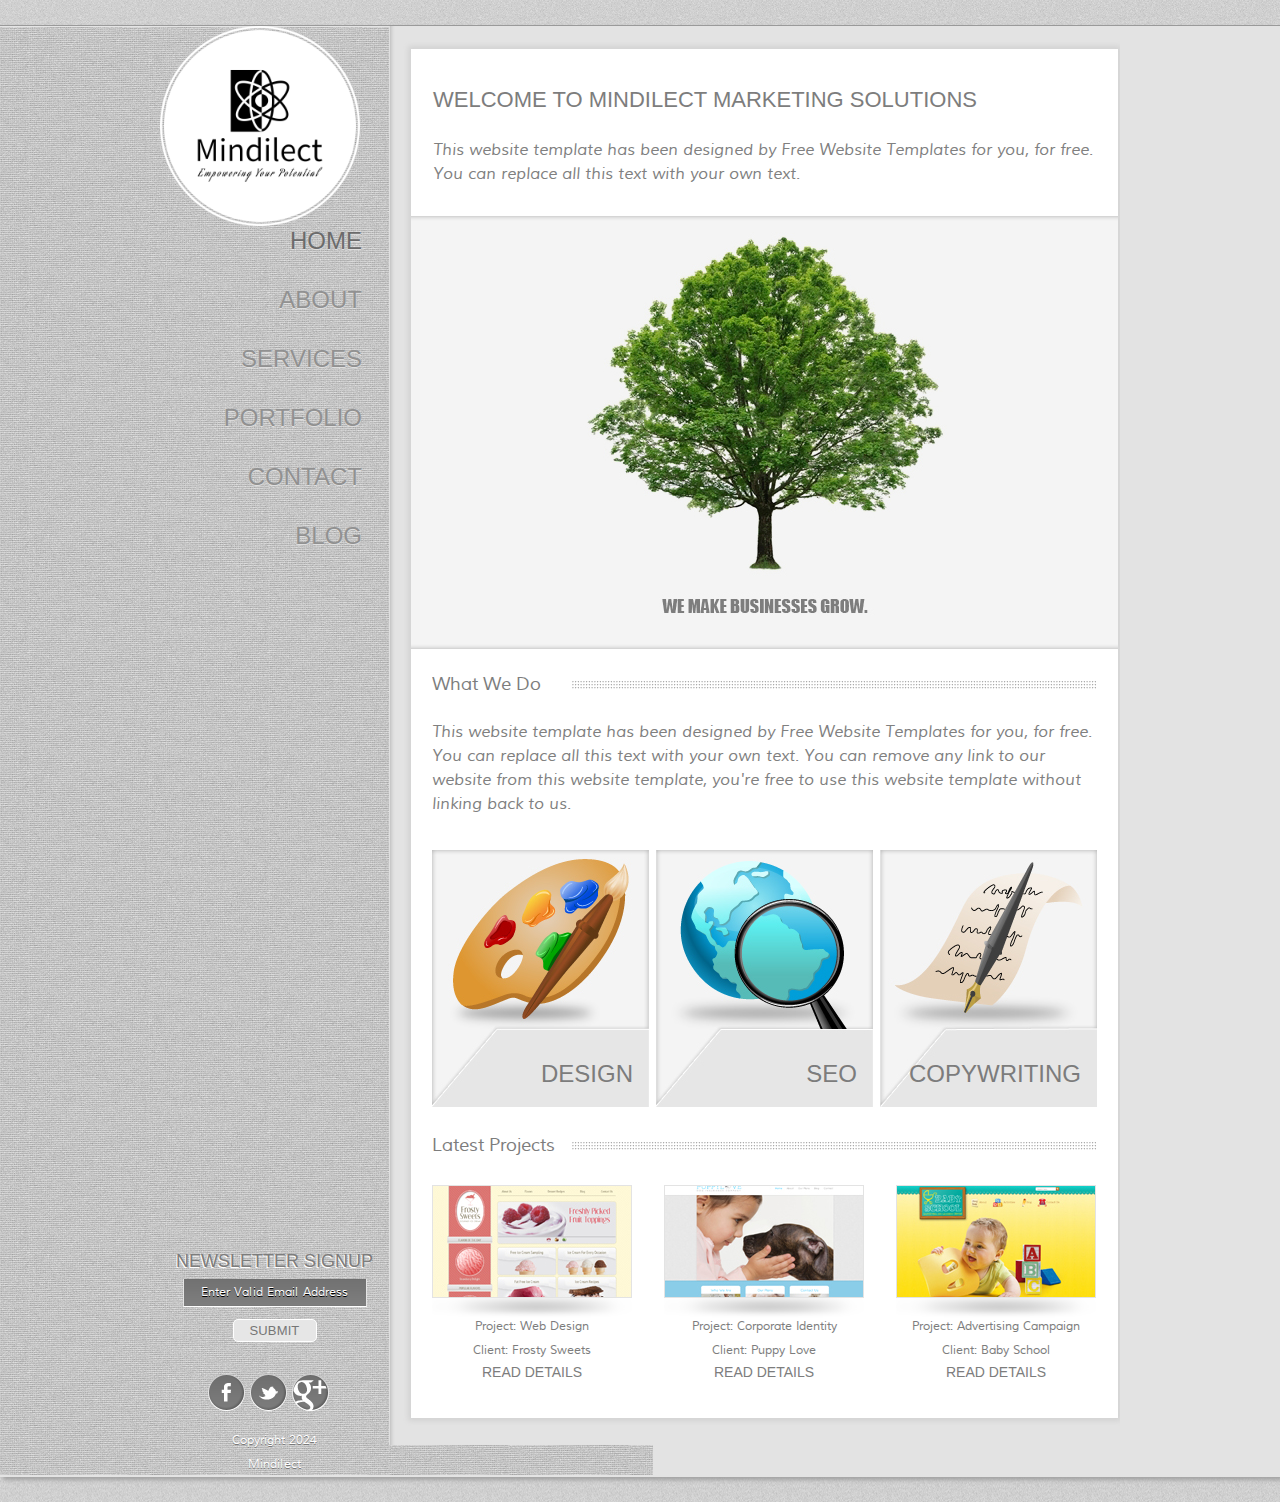
<file: index.html>
<!DOCTYPE html>
<!-- Website template by freewebsitetemplates.com -->
<html>
<head>
	<meta charset="UTF-8">
	<title>Mindilect</title>
	<link rel="stylesheet" href="css/style.css" type="text/css">
</head>
<body>
	<div class="border">
		<div id="bg">
			background
		</div>
		<div class="page">
			<div class="sidebar">
				<a href="index.html" id="logo"><img src="images/logo.png" alt="logo" width="200" height="200"></a> 
				<ul>
					<li class="selected">
						<a href="index.html">Home</a>
					</li>
					<li>
						<a href="about.html">About</a>
					</li>
					<li>
						<a href="services.html">Services</a>
					</li>
					<li>
						<a href="portfolio.html">Portfolio</a>
					</li>
					<li>
						<a href="contact.html">Contact</a>
					</li>
					<li>
						<a href="blog.html">Blog</a>
					</li>
				</ul>
				<form action="about.html">
					<span>Newsletter Signup</span>
					<input type="text" onClick="this.value='';" onFocus="this.select()" onBlur="this.value=!this.value?'Enter Valid Email Address':this.value;" value="Enter Valid Email Address">
					<input type="submit" id="submit" value="submit">
				</form>
				<div class="connect">
					<a href="http://freewebsitetemplates.com/go/facebook/" id="facebook">facebook</a> <a href="http://freewebsitetemplates.com/go/twitter/" id="twitter">twitter</a> <a href="http://freewebsitetemplates.com/go/googleplus/" id="googleplus">youtube</a>
				</div>
				<p>
					Copyright 2024
				</p>
				<p>
					Mindilect
				</p>
			</div>
			<div class="body">
				<div>
					<h2>Welcome to Mindilect Marketing Solutions</h2>
					<p>
						This website template has been designed by Free Website Templates for you, for free. You can replace all this text with your own text.
					</p>
					<img src="images/tree.jpg" alt="">
					<div>
						<h3><span>What We Do</span></h3>
						<p>
							This website template has been designed by Free Website Templates for you, for free. You can replace all this text with your own text. You can remove any link to our website from this website template, you're free to use this website template without linking back to us.
						</p>
						<ul>
							<li id="link1">
								<a href="services.html"><span>Design</span></a>
							</li>
							<li id="link2">
								<a href="services.html"><span>Seo</span></a>
							</li>
							<li id="link3">
								<a href="services.html"><span>Copywriting</span></a>
							</li>
						</ul>
					</div>
					<div class="section">
						<h3><span>Latest Projects</span></h3>
						<ul>
							<li>
								<a href="services.html"><img src="images/template1.jpg" alt=""></a> <span>Project: Web Design</span> <span>Client: Frosty Sweets</span> <a href="services.html">Read Details</a>
							</li>
							<li>
								<a href="services.html"><img src="images/template2.jpg" alt=""></a> <span>Project: Corporate Identity</span> <span>Client: Puppy Love</span> <a href="services.html">Read Details</a>
							</li>
							<li>
								<a href="services.html"><img src="images/template3.jpg" alt=""></a> <span>Project: Advertising Campaign</span> <span>Client: Baby School</span> <a href="services.html">Read Details</a>
							</li>
						</ul>
					</div>
				</div>
			</div>
		</div>
	</div>
</body>
</html>
</file>
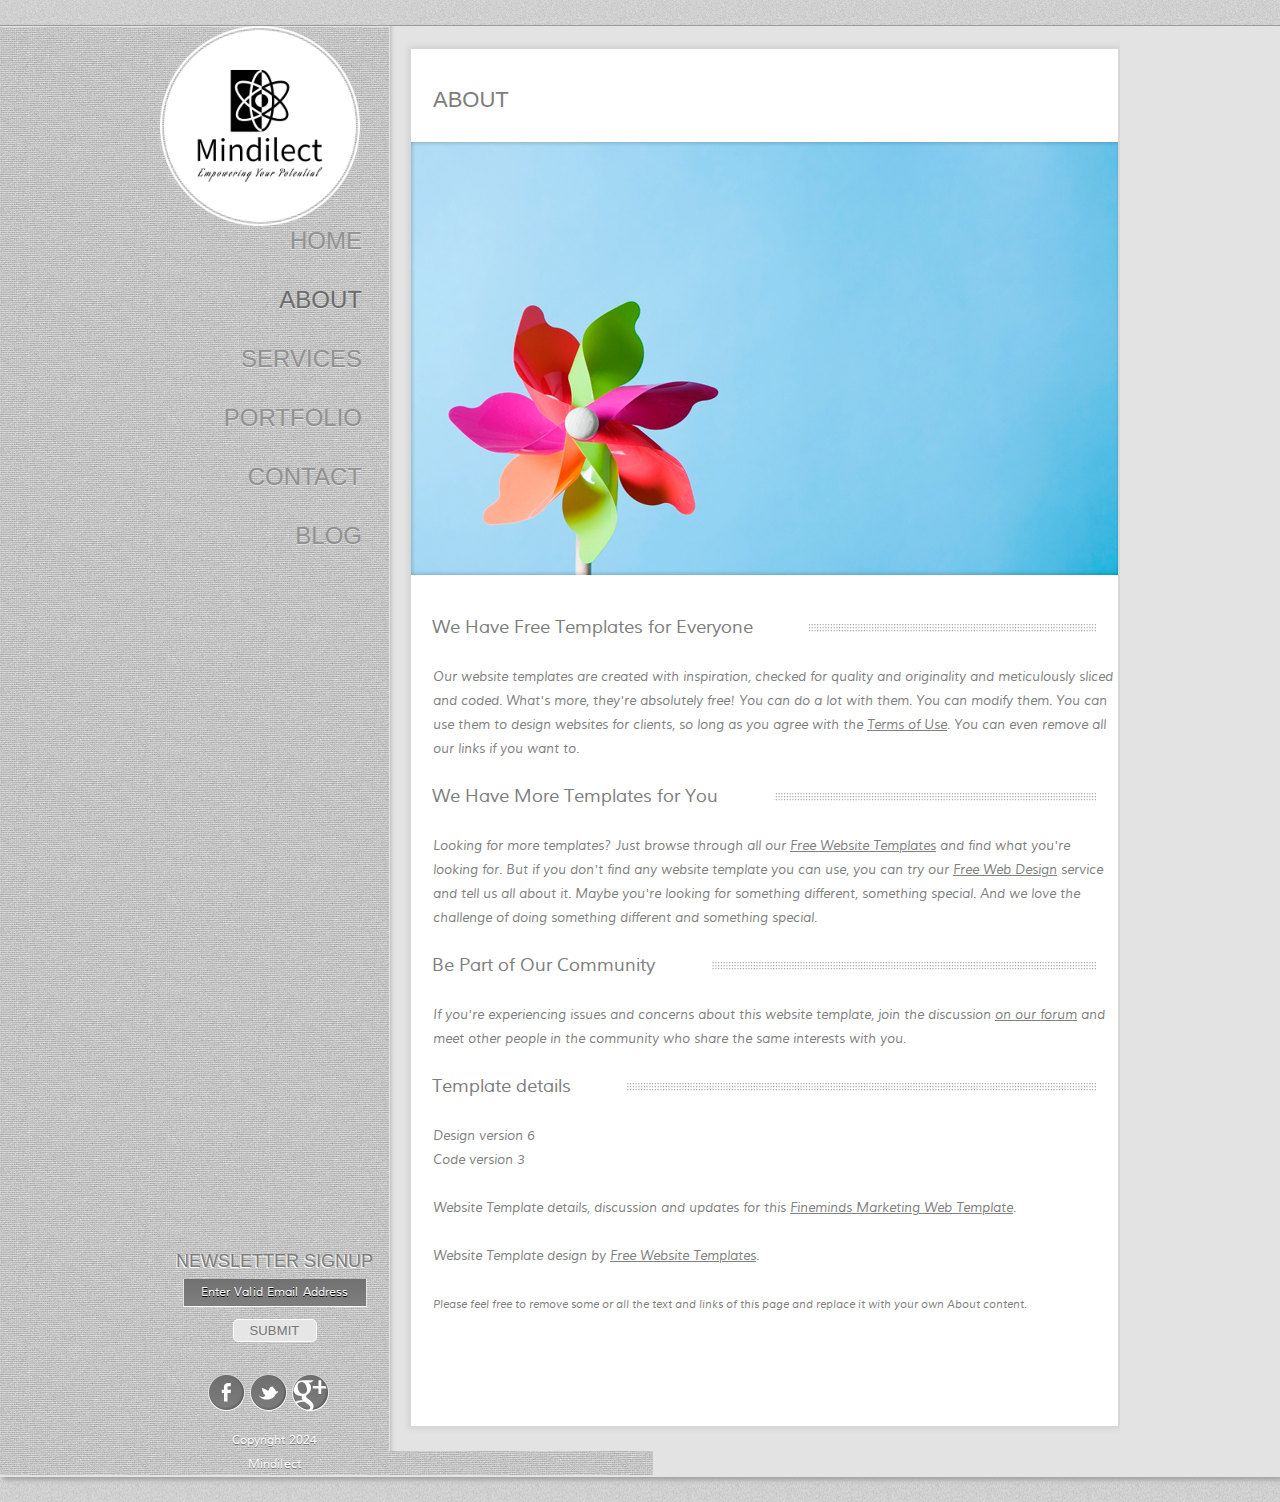
<file: about.html>
<!DOCTYPE html>
<!-- Website template by freewebsitetemplates.com -->
<html>
<head>
	<meta charset="UTF-8">
	<title>About - Fineminds Marketing Web Template</title>
	<link rel="stylesheet" href="css/style.css" type="text/css">
</head>
<body>
	<div class="border">
		<div id="bg">
			background
		</div>
		<div class="page">
			<div class="sidebar">
				<a href="index.html" id="logo"><img src="images/logo.png" alt="logo" width="200" height="200"></a>
				<ul>
					<li>
						<a href="index.html">Home</a>
					</li>
					<li class="selected">
						<a href="about.html">About</a>
					</li>
					<li>
						<a href="services.html">Services</a>
					</li>
					<li>
						<a href="portfolio.html">Portfolio</a>
					</li>
					<li>
						<a href="contact.html">Contact</a>
					</li>
					<li>
						<a href="blog.html">Blog</a>
					</li>
				</ul>
				<form action="index.html">
					<span>Newsletter Signup</span>
					<input type="text" onClick="this.value='';" onFocus="this.select()" onBlur="this.value=!this.value?'Enter Valid Email Address':this.value;" value="Enter Valid Email Address">
					<input type="submit" id="submit" value="submit">
				</form>
				<div class="connect">
					<a href="http://freewebsitetemplates.com/go/facebook/" id="facebook">facebook</a> <a href="http://freewebsitetemplates.com/go/twitter/" id="twitter">twitter</a> <a href="http://freewebsitetemplates.com/go/googleplus/" id="googleplus">youtube</a>
				</div>
				<p>
					Copyright 2024
				</p>
				<p>
					Mindilect
				</p>
			</div>
			<div class="body">
				<div class="about">
					<h2>About</h2>
					<img src="images/paper-wheel.jpg" alt="">
					<h4><span>We Have Free Templates for Everyone</span></h4>
					<p>
						Our website templates are created with inspiration, checked for quality and originality and meticulously sliced and coded. What's more, they're absolutely free! You can do a lot with them. You can modify them. You can use them to design websites for clients, so long as you agree with the <a href="http://www.freewebsitetemplates.com/about/terms">Terms of Use</a>. You can even remove all our links if you want to.
					</p>
					<h4><span>We Have More Templates for You</span></h4>
					<p>
						Looking for more templates? Just browse through all our <a href="http://www.freewebsitetemplates.com/">Free Website Templates</a> and find what you're looking for. But if you don't find any website template you can use, you can try our <a href="http://www.freewebsitetemplates.com/freewebdesign/">Free Web Design</a> service and tell us all about it. Maybe you're looking for something different, something special. And we love the challenge of doing something different and something special.
					</p>
					<h4><span>Be Part of Our Community</span></h4>
					<p>
						If you're experiencing issues and concerns about this website template, join the discussion <a href="http://www.freewebsitetemplates.com/forums/">on our forum</a> and meet other people in the community who share the same interests with you.
					</p>
					<h4><span>Template details</span></h4>
					<p>
						Design version 6 <br> Code version 3 <br><br> Website Template details, discussion and updates for this <a href="http://www.freewebsitetemplates.com/discuss/finemindsmarketingwebtemplate/">Fineminds Marketing Web Template</a>. <br><br> Website Template design by <a href="http://www.freewebsitetemplates.com/">Free Website Templates</a>. <br><br> <span style="font-size:11px;">Please feel free to remove some or all the text and links of this page and replace it with your own About content.</span>
					</p>
				</div>
			</div>
		</div>
	</div>
</body>
</html>
</file>
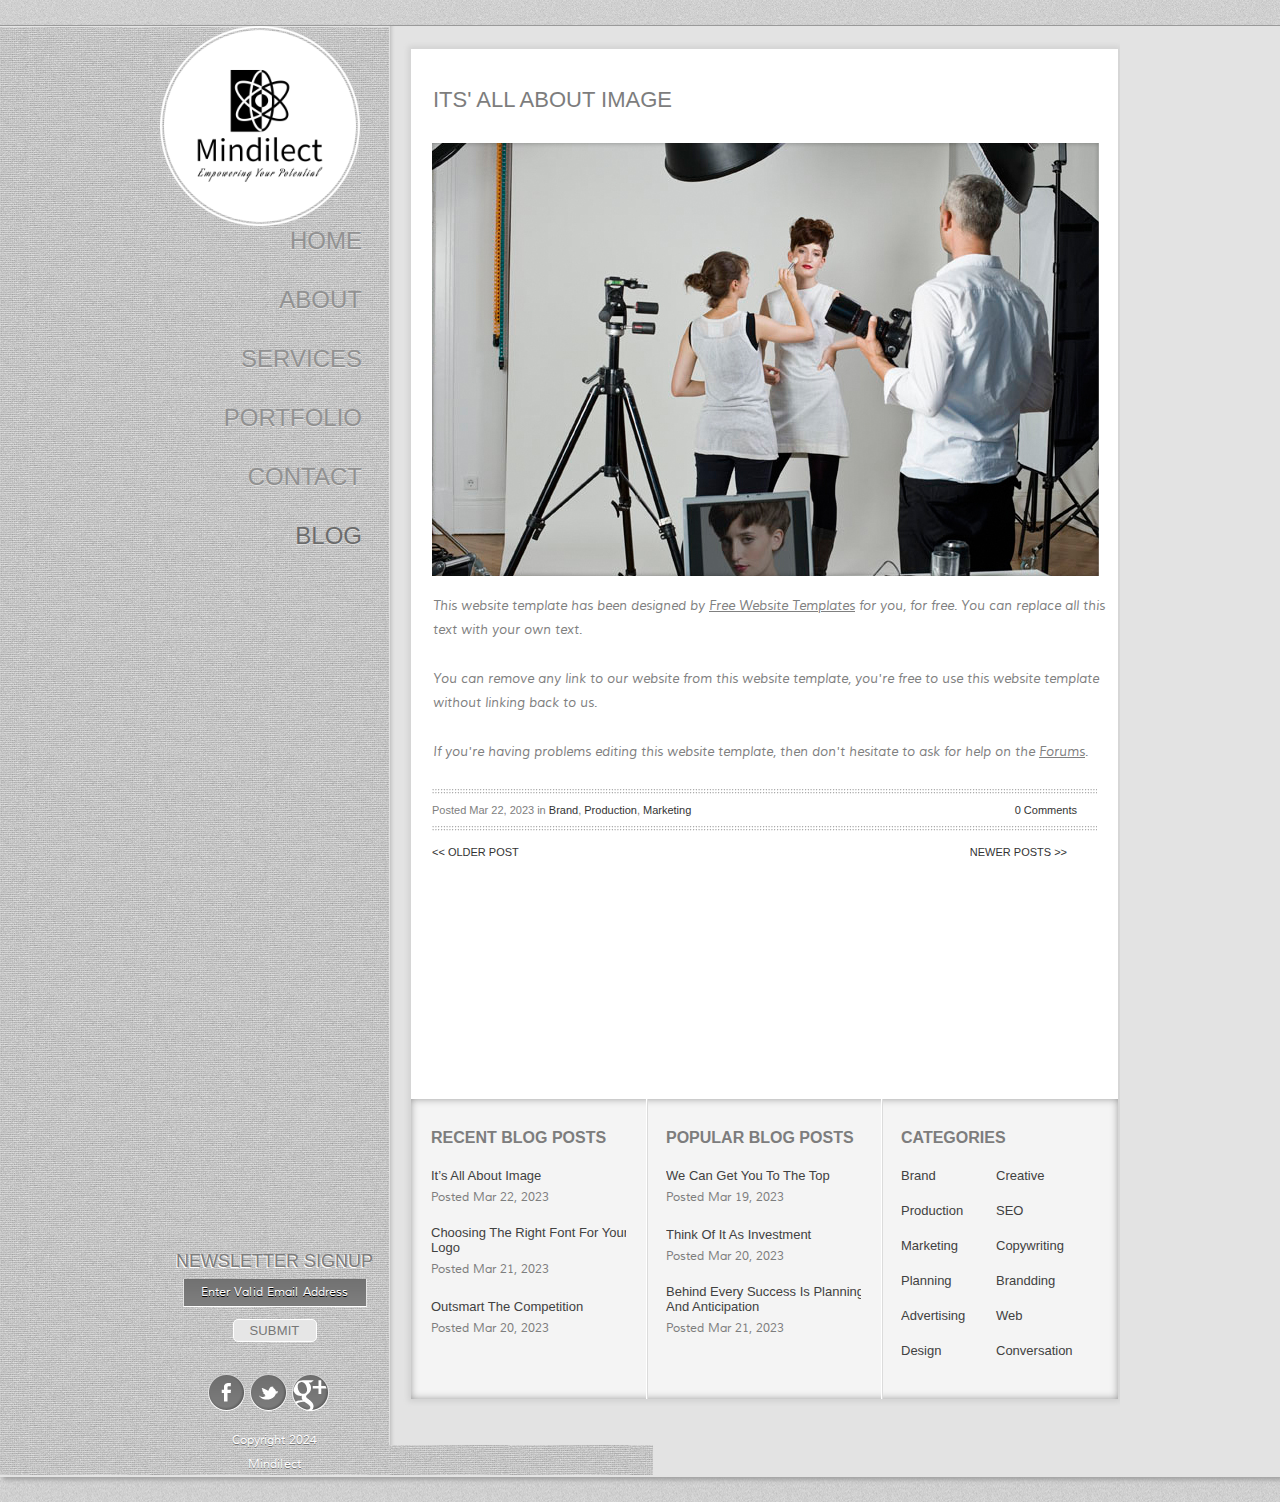
<file: blog.html>
<!DOCTYPE html>
<!-- Website template by freewebsitetemplates.com -->
<html>
<head>
	<meta charset="UTF-8">
	<title>Blog - Fineminds Marketing Solutions Website Template</title>
	<link rel="stylesheet" href="css/style.css" type="text/css">
</head>
<body>
	<div class="border">
		<div id="bg">
			background
		</div>
		<div class="page">
			<div class="sidebar">
				<a href="index.html" id="logo"><img src="images/logo.png" alt="logo" width="200" height="200"></a>
				<ul>
					<li>
						<a href="index.html">Home</a>
					</li>
					<li>
						<a href="about.html">About</a>
					</li>
					<li>
						<a href="services.html">Services</a>
					</li>
					<li>
						<a href="portfolio.html">Portfolio</a>
					</li>
					<li>
						<a href="contact.html">Contact</a>
					</li>
					<li class="selected">
						<a href="blog.html">Blog</a>
					</li>
				</ul>
				<form action="index.html">
					<span>Newsletter Signup</span>
					<input type="text" onClick="this.value='';" onFocus="this.select()" onBlur="this.value=!this.value?'Enter Valid Email Address':this.value;" value="Enter Valid Email Address">
					<input type="submit" id="submit" value="submit">
				</form>
				<div class="connect">
					<a href="http://freewebsitetemplates.com/go/facebook/" id="facebook">facebook</a> <a href="http://freewebsitetemplates.com/go/twitter/" id="twitter">twitter</a> <a href="http://freewebsitetemplates.com/go/googleplus/" id="googleplus">youtube</a>
				</div>
				<p>
					Copyright 2024
				</p>
				<p>
					Mindilect
				</p>
			</div>
			<div class="body">
				<div class="blog">
					<h2>Its' All About Image</h2>
					<img src="images/photo-shoot.jpg" alt="">
					<p>
						This website template has been designed by <a href="http://www.freewebsitetemplates.com/">Free Website Templates</a> for you, for free. You can replace all this text with your own text.
					</p>
					<p>
						You can remove any link to our website from this website template, you're free to use this website template without linking back to us.
					</p>
					<p>
						If you're having problems editing this website template, then don't hesitate to ask for help on the <a href="http://www.freewebsitetemplates.com/forums/">Forums</a>.
					</p>
					<div class="share">
						<span>Posted Mar 22, 2023 in <a href="#">Brand</a>, <a href="#">Production</a>, <a href="#">Marketing</a></span> <span><a href="#">0 Comments</a></span>
					</div>
					<div class="paging">
						<a href="#">&#60;&#60; Older Post</a> <a href="#">Newer Posts &#62;&#62;</a>
					</div>
					<div class="section">
						<div>
							<h3>Recent blog posts</h3>
							<ul>
								<li>
									<a href="#">It’s All About Image</a> <span>Posted Mar 22, 2023</span>
								</li>
								<li>
									<a href="#">Choosing The Right Font For Your Logo</a> <span>Posted Mar 21, 2023</span>
								</li>
								<li>
									<a href="#">Outsmart The Competition</a> <span>Posted Mar 20, 2023</span>
								</li>
							</ul>
						</div>
						<div>
							<h3>Popular blog posts</h3>
							<ul>
								<li>
									<a href="#">We Can Get You To The Top</a> <span>Posted Mar 19, 2023</span>
								</li>
								<li>
									<a href="#">Think Of It As Investment</a> <span>Posted Mar 20, 2023</span>
								</li>
								<li>
									<a href="#">Behind Every Success Is Planning And Anticipation</a> <span>Posted Mar 21, 2023</span>
								</li>
							</ul>
						</div>
						<div class="categories">
							<h3>Categories</h3>
							<ul>
								<li>
									<a href="#">Brand</a>
								</li>
								<li>
									<a href="#">Creative</a>
								</li>
								<li>
									<a href="#">Production</a>
								</li>
								<li>
									<a href="#">SEO</a>
								</li>
								<li>
									<a href="#">Marketing</a>
								</li>
								<li>
									<a href="#">Copywriting</a>
								</li>
								<li>
									<a href="#">Planning</a>
								</li>
								<li>
									<a href="#">Brandding</a>
								</li>
								<li>
									<a href="#">Advertising</a>
								</li>
								<li>
									<a href="#">Web</a>
								</li>
								<li>
									<a href="#">Design</a>
								</li>
								<li>
									<a href="#">Conversation</a>
								</li>
							</ul>
						</div>
					</div>
				</div>
			</div>
		</div>
	</div>
</body>
</html>
</file>
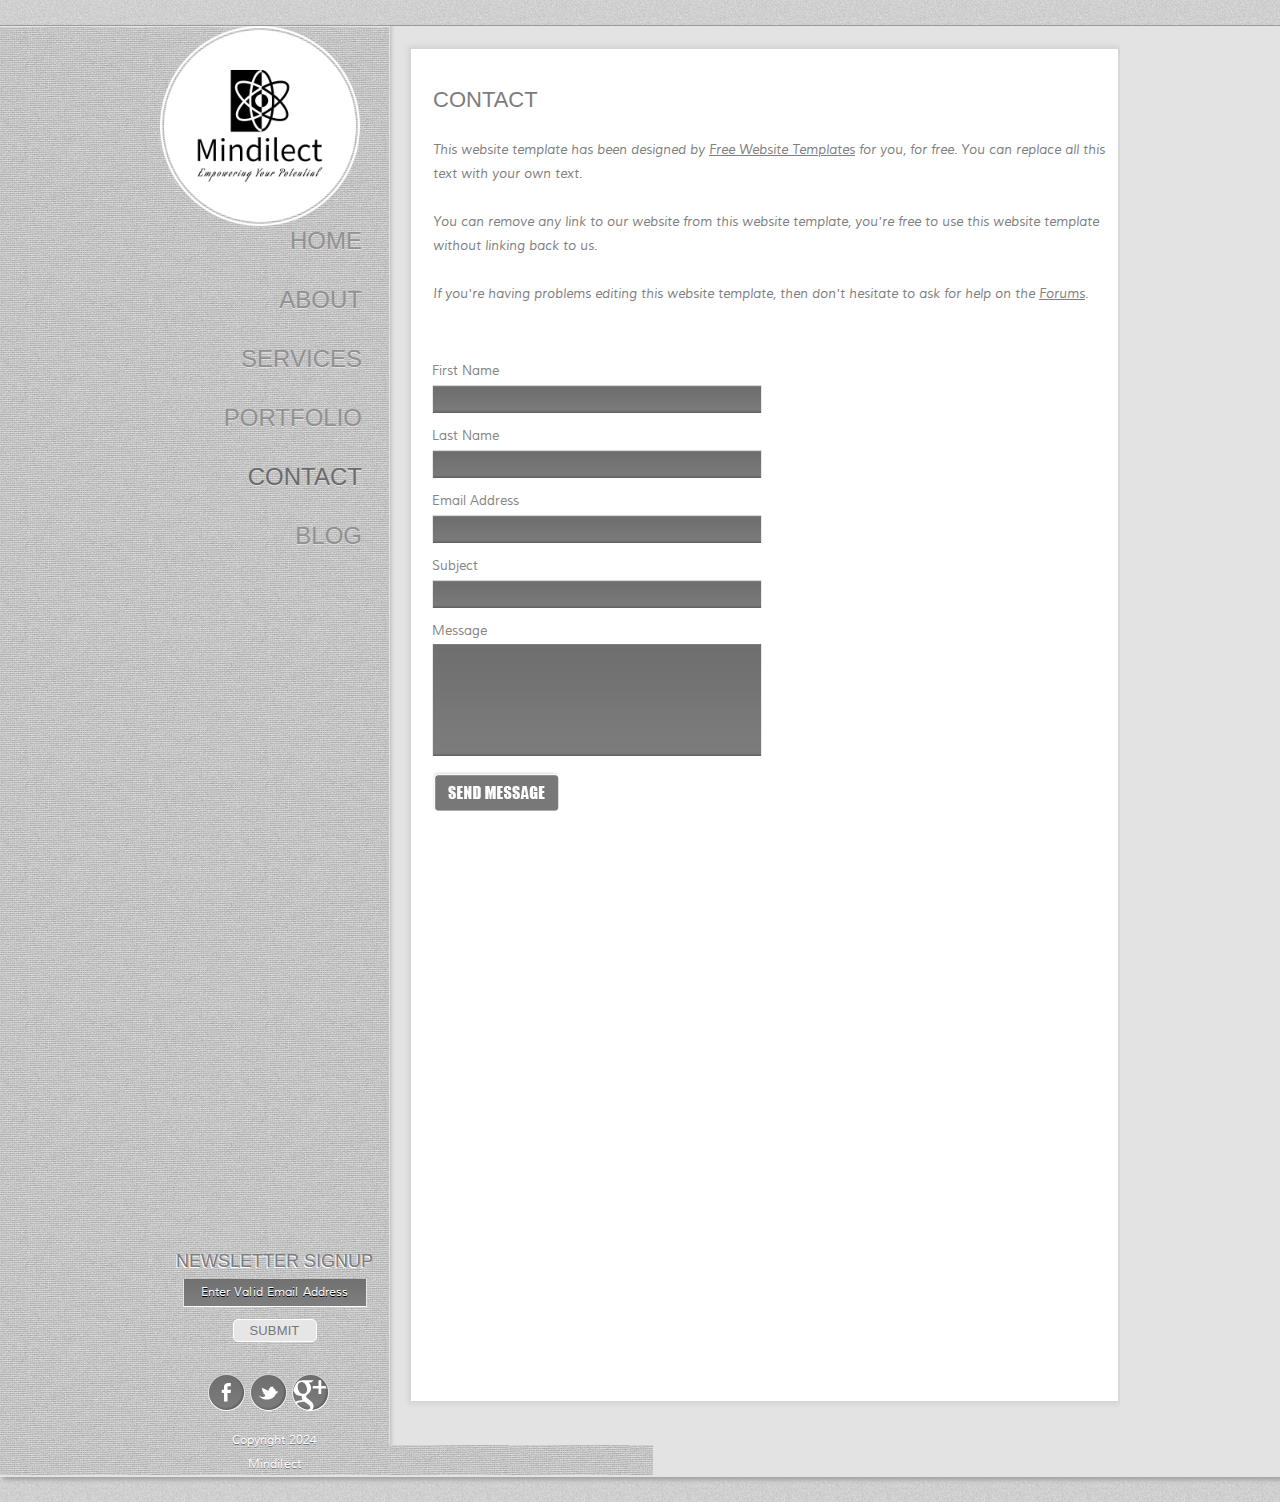
<file: contact.html>
<!DOCTYPE html>
<!-- Website template by freewebsitetemplates.com -->
<html>
<head>
	<meta charset="UTF-8">
	<title>Contact - Fineminds Marketing Solutions Website Template</title>
	<link rel="stylesheet" href="css/style.css" type="text/css">
</head>
<body>
	<div class="border">
		<div id="bg">
			background
		</div>
		<div class="page">
			<div class="sidebar">
				<a href="index.html" id="logo"><img src="images/logo.png" alt="logo" width="200" height="200"></a>
				<ul>
					<li>
						<a href="index.html">Home</a>
					</li>
					<li>
						<a href="about.html">About</a>
					</li>
					<li>
						<a href="services.html">Services</a>
					</li>
					<li>
						<a href="portfolio.html">Portfolio</a>
					</li>
					<li class="selected">
						<a href="contact.html">Contact</a>
					</li>
					<li>
						<a href="blog.html">Blog</a>
					</li>
				</ul>
				<form action="index.html">
					<span>Newsletter Signup</span>
					<input type="text" onClick="this.value='';" onFocus="this.select()" onBlur="this.value=!this.value?'Enter Valid Email Address':this.value;" value="Enter Valid Email Address">
					<input type="submit" id="submit" value="submit">
				</form>
				<div class="connect">
					<a href="http://freewebsitetemplates.com/go/facebook/" id="facebook">facebook</a> <a href="http://freewebsitetemplates.com/go/twitter/" id="twitter">twitter</a> <a href="http://freewebsitetemplates.com/go/googleplus/" id="googleplus">youtube</a>
				</div>
				<p>
					Copyright 2024
				</p>
				<p>
					Mindilect
				</p>
			</div>
			<div class="body">
				<div class="contact">
					<h2>Contact</h2>
					<p>
						This website template has been designed by <a href="http://www.freewebsitetemplates.com/">Free Website Templates</a> for you, for free. You can replace all this text with your own text.
					</p>
					<p>
						You can remove any link to our website from this website template, you're free to use this website template without linking back to us.
					</p>
					<p>
						If you're having problems editing this website template, then don't hesitate to ask for help on the <a href="http://www.freewebsitetemplates.com/forums/">Forums</a>.
					</p>
					<form action="index.html">
						<label for="firstname">First Name</label>
						<input type="text" id="firstname">
						<label for="lastname">Last Name</label>
						<input type="text" id="lastname">
						<label for="email">Email Address</label>
						<input type="text" id="email">
						<label for="subject">Subject</label>
						<input type="text" id="subject">
						<label for="message">Message</label>
						<textarea name="" cols="30" rows="10" id="message"></textarea>
						<input type="submit" id="submit2" value="">
					</form>
				</div>
			</div>
		</div>
	</div>
</body>
</html>
</file>
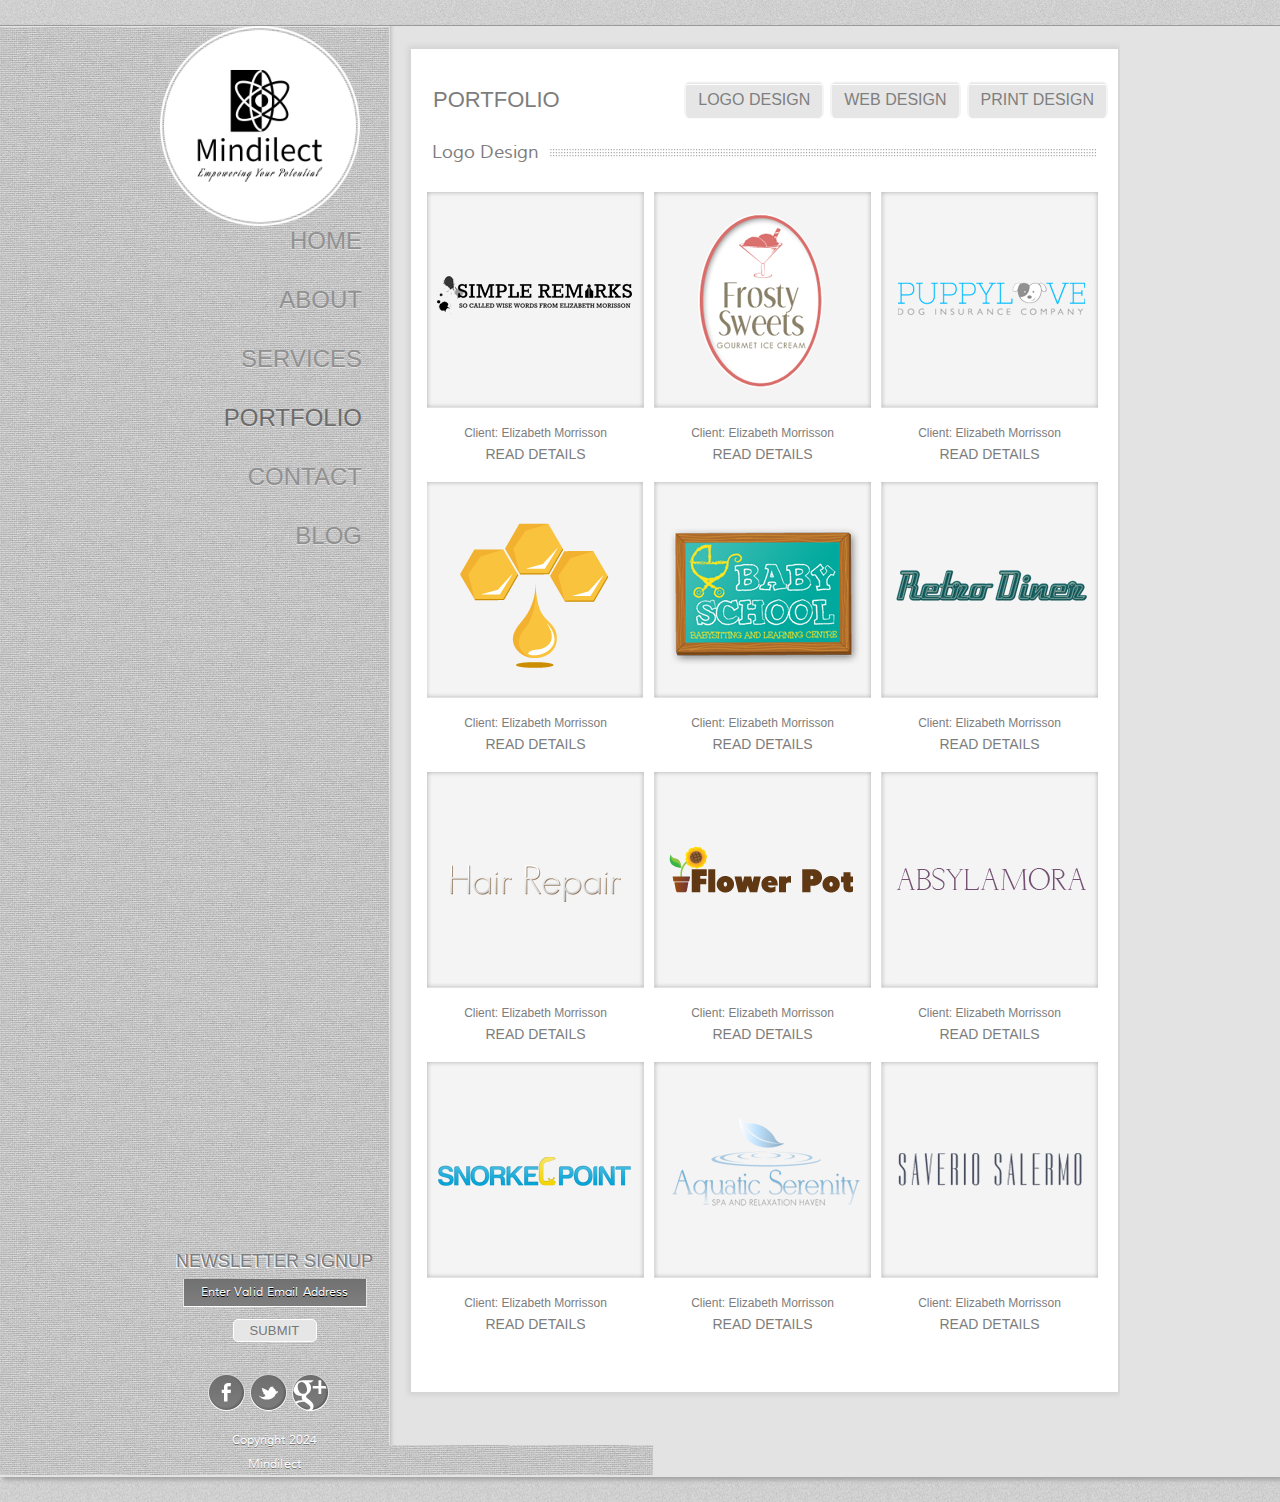
<file: portfolio.html>
<!DOCTYPE html>
<!-- Website template by freewebsitetemplates.com -->
<html>
<head>
	<meta charset="UTF-8">
	<title>Portfolio - Fineminds Marketing Solutions Website Template</title>
	<link rel="stylesheet" href="css/style.css" type="text/css">
</head>
<body>
	<div class="border">
		<div id="bg">
			background
		</div>
		<div class="page">
			<div class="sidebar">
				<a href="index.html" id="logo"><img src="images/logo.png" alt="logo" width="200" height="200"></a>
				<ul>
					<li>
						<a href="index.html">Home</a>
					</li>
					<li>
						<a href="about.html">About</a>
					</li>
					<li>
						<a href="services.html">Services</a>
					</li>
					<li class="selected">
						<a href="portfolio.html">Portfolio</a>
					</li>
					<li>
						<a href="contact.html">Contact</a>
					</li>
					<li>
						<a href="blog.html">Blog</a>
					</li>
				</ul>
				<form action="index.html">
					<span>Newsletter Signup</span>
					<input type="text" onClick="this.value='';" onFocus="this.select()" onBlur="this.value=!this.value?'Enter Valid Email Address':this.value;" value="Enter Valid Email Address">
					<input type="submit" id="submit" value="submit">
				</form>
				<div class="connect">
					<a href="http://freewebsitetemplates.com/go/facebook/" id="facebook">facebook</a> <a href="http://freewebsitetemplates.com/go/twitter/" id="twitter">twitter</a> <a href="http://freewebsitetemplates.com/go/googleplus/" id="googleplus">youtube</a>
				</div>
				<p>
					Copyright 2024
				</p>
				<p>
					Mindilect
				</p>
			</div>
			<div class="body">
				<div class="portfolio">
					<h2>Portfolio</h2>
					<ul class="navigation">
						<li>
							<a href="services.html">Logo Design</a>
						</li>
						<li>
							<a href="services.html">Web Design</a>
						</li>
						<li>
							<a href="services.html">Print Design</a>
						</li>
					</ul>
					<h3><span>Logo Design</span></h3>
					<ul>
						<li>
							<a href="#"><img src="images/logo1.jpg" alt=""></a> <span>Client: Elizabeth Morrisson</span> <a href="#">Read Details</a>
						</li>
						<li>
							<a href="#"><img src="images/logo2.jpg" alt=""></a> <span>Client: Elizabeth Morrisson</span> <a href="#">Read Details</a>
						</li>
						<li>
							<a href="#"><img src="images/logo3.jpg" alt=""></a> <span>Client: Elizabeth Morrisson</span> <a href="#">Read Details</a>
						</li>
						<li>
							<a href="#"><img src="images/logo4.jpg" alt=""></a> <span>Client: Elizabeth Morrisson</span> <a href="#">Read Details</a>
						</li>
						<li>
							<a href="#"><img src="images/logo5.jpg" alt=""></a> <span>Client: Elizabeth Morrisson</span> <a href="#">Read Details</a>
						</li>
						<li>
							<a href="#"><img src="images/logo6.jpg" alt=""></a> <span>Client: Elizabeth Morrisson</span> <a href="#">Read Details</a>
						</li>
						<li>
							<a href="#"><img src="images/logo7.jpg" alt=""></a> <span>Client: Elizabeth Morrisson</span> <a href="#">Read Details</a>
						</li>
						<li>
							<a href="#"><img src="images/logo8.jpg" alt=""></a> <span>Client: Elizabeth Morrisson</span> <a href="#">Read Details</a>
						</li>
						<li>
							<a href="#"><img src="images/logo9.jpg" alt=""></a> <span>Client: Elizabeth Morrisson</span> <a href="#">Read Details</a>
						</li>
						<li>
							<a href="#"><img src="images/logo10.jpg" alt=""></a> <span>Client: Elizabeth Morrisson</span> <a href="#">Read Details</a>
						</li>
						<li>
							<a href="#"><img src="images/logo11.jpg" alt=""></a> <span>Client: Elizabeth Morrisson</span> <a href="#">Read Details</a>
						</li>
						<li>
							<a href="#"><img src="images/logo12.jpg" alt=""></a> <span>Client: Elizabeth Morrisson</span> <a href="#">Read Details</a>
						</li>
					</ul>
				</div>
			</div>
		</div>
	</div>
</body>
</html>
</file>
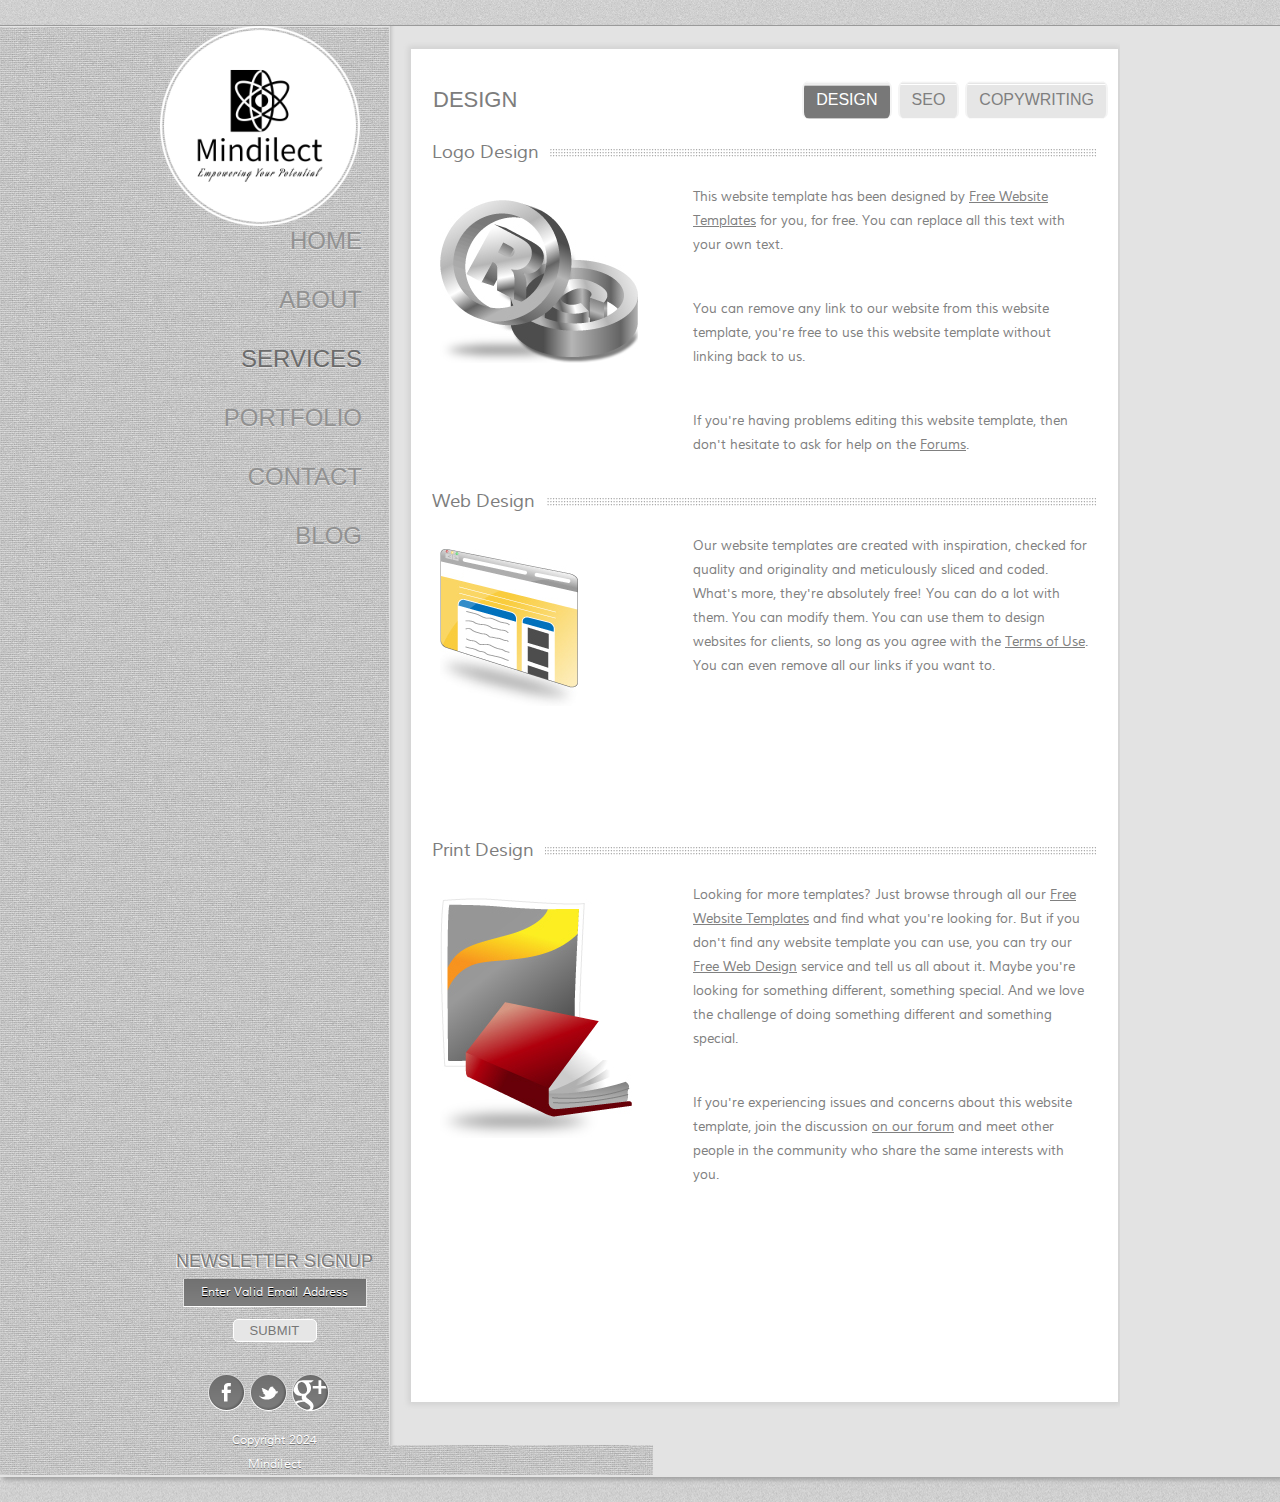
<file: services.html>
<!DOCTYPE html>
<!-- Website template by freewebsitetemplates.com -->
<html>
<head>
	<meta charset="UTF-8">
	<title>Services - Mindilect</title>
	<link rel="stylesheet" href="css/style.css" type="text/css">
</head>
<body>
	<div class="border">
		<div id="bg">
			background
		</div>
		<div class="page">
			<div class="sidebar">
				<a href="index.html" id="logo"><img src="images/logo.png" alt="logo" width="200" height="200"></a>
				<ul>
					<li>
						<a href="index.html">Home</a>
					</li>
					<li>
						<a href="about.html">About</a>
					</li>
					<li class="selected">
						<a href="services.html">Services</a>
					</li>
					<li>
						<a href="portfolio.html">Portfolio</a>
					</li>
					<li>
						<a href="contact.html">Contact</a>
					</li>
					<li>
						<a href="blog.html">Blog</a>
					</li>
				</ul>
				<form action="index.html">
					<span>Newsletter Signup</span>
					<input type="text" onClick="this.value='';" onFocus="this.select()" onBlur="this.value=!this.value?'Enter Valid Email Address':this.value;" value="Enter Valid Email Address">
					<input type="submit" id="submit" value="submit">
				</form>
				<div class="connect">
					<a href="http://freewebsitetemplates.com/go/facebook/" id="facebook">facebook</a> <a href="http://freewebsitetemplates.com/go/twitter/" id="twitter">twitter</a> <a href="http://freewebsitetemplates.com/go/googleplus/" id="googleplus">youtube</a>
				</div>
				<p>
					Copyright 2024
				</p>
				<p>
					Mindilect
				</p>
			</div>
			<div class="body">
				<div class="services">
					<h2>Design</h2>
					<ul class="navigation">
						<li class="selected">
							<a href="services.html">Design</a>
						</li>
						<li>
							<a href="services.html">Seo</a>
						</li>
						<li>
							<a href="services.html">Copywriting</a>
						</li>
					</ul>
					<ul>
						<li>
							<h3><span>Logo Design</span></h3>
							<div>
								<img src="images/logo-design.jpg" alt="">
							</div>
							<p>
								This website template has been designed by <a href="http://www.freewebsitetemplates.com/">Free Website Templates</a> for you, for free. You can replace all this text with your own text.
							</p>
							<p>
								You can remove any link to our website from this website template, you're free to use this website template without linking back to us.
							</p>
							<p>
								If you're having problems editing this website template, then don't hesitate to ask for help on the <a href="http://www.freewebsitetemplates.com/forums/">Forums</a>.
							</p>
						</li>
						<li>
							<h3><span>Web Design</span></h3>
							<div>
								<img src="images/web-design.jpg" alt="">
							</div>
							<p>
								Our website templates are created with inspiration, checked for quality and originality and meticulously sliced and coded. What's more, they're absolutely free! You can do a lot with them. You can modify them. You can use them to design websites for clients, so long as you agree with the <a href="http://www.freewebsitetemplates.com/about/terms">Terms of Use</a>. You can even remove all our links if you want to.
							</p>
						</li>
						<li>
							<h3><span>Print Design</span></h3>
							<div>
								<img src="images/print-design.jpg" alt="">
							</div>
							<p>
								Looking for more templates? Just browse through all our <a href="http://www.freewebsitetemplates.com/">Free Website Templates</a> and find what you're looking for. But if you don't find any website template you can use, you can try our <a href="http://www.freewebsitetemplates.com/freewebdesign/">Free Web Design</a> service and tell us all about it. Maybe you're looking for something different, something special. And we love the challenge of doing something different and something special.
							</p>
							<p>
								If you're experiencing issues and concerns about this website template, join the discussion <a href="http://www.freewebsitetemplates.com/forums/">on our forum</a> and meet other people in the community who share the same interests with you.
							</p>
						</li>
					</ul>
				</div>
			</div>
		</div>
	</div>
</body>
</html>
</file>
<file: css/style.css>
/* Website template by freewebsitetemplates.com */
/*------------------------- Layout styles ------------------------*/
body {
	background:url(../images/bg-body.jpg);
	margin:0;
}
a {
	outline:none;
}
a img {
	border:0;
	display:block;
}
.border {
	position:relative;
	margin: 25px 0;
	-moz-box-shadow:    3px 3px 4px 0px #a3a3a3;
	-webkit-box-shadow: 3px 3px 4px 0px #a3a3a3;
	box-shadow:         3px 3px 4px 0px #a3a3a3;
	border-top:1px solid #9a9a9a;
	background:#e3e3e3;
}
.page {
	width:960px;
	margin:0 auto;
	overflow:hidden;
}
#bg {
	background:url(../images/bg-sidebar.jpg);
	height: 99.8%;
	left: 0;
	margin: 0;
	position: absolute;
	text-indent: -99999px;
	width: 51%;
	z-index: 0;
	border-color: #E5E5E5;
	border-style: solid none none;
	border-width: 1px;
}
/*------------------------- Fonts ------------------------*/
@font-face {
	font-family: 'Conv_Muli-Italic';
	src: url('../fonts/Muli-Italic.eot');
	src: url('../fonts/Muli-Italic.eot?#iefix') format('embedded-opentype'), url('../fonts/Muli-Italic.woff') format('woff'), url('../fonts/Muli-Italic.ttf') format('truetype'), url('../fonts/Muli-Italic.svg#Muli-Italic') format('svg');
	font-weight: normal;
	font-style: normal;
}
@font-face {
	font-family: 'Conv_Muli-Regular';
	src: url('../fonts/Muli-Regular.eot');
	src: url('../fonts/Muli-Regular.eot?#iefix') format('embedded-opentype'), url('../fonts/Muli-Regular.woff') format('woff'), url('../fonts/Muli-Regular.ttf') format('truetype'), url('../fonts/Muli-Regular.svg#Muli-Regular') format('svg');
	font-weight: normal;
	font-style: normal;
}
/*------------------------- Header ------------------------*/
.sidebar {
	width:229px;
	float:left;
	height:auto;
	position: relative;
}
.sidebar ul {
	padding:0;
	margin:0;
	list-style:none;
}
.sidebar ul li:first-child {
	padding-top:0;
}
.sidebar ul li {
	text-align:right;
	padding:29px 27px 0 0;
}
.sidebar ul li.selected a, .sidebar ul li a:hover {
	color:#6b6b6b;
}
.sidebar ul li a {
	font-family:Impact, Haettenschweiler, "Arial Narrow Bold", sans-serif;
	font-size:24px;
	color:#919191;
	font-weight:normal;
	text-transform:uppercase;
	text-decoration:none;
	line-height:30px;
	text-shadow:0 1px 0 #dfdfdf;
}
.sidebar form {
	margin:700px 0 0;
	text-align:center;
}
.sidebar form span {
	font-family:Impact, Haettenschweiler, "Arial Narrow Bold", sans-serif;
	color:#7d7d7d;
	text-shadow:-1px 1px 0 #fff;
	font-size:18px;
	text-transform:uppercase;
	padding: 0 0 7px;
	display:block;
}
.sidebar form input {
	background:url(../images/bg-input.jpg) repeat-x;
	border-bottom:1px solid #fefefe;
	border-top:0;
	border-left:1px solid #e4e4e4;
	border-right:1px solid #e4e4e4;
	width:172px;
	padding:6px 5px;
	color:#fefefe;
	margin:0;
	text-align:center;
	text-shadow:0 1px 0 #000000;
	font-size:12px;
	letter-spacing:0.010em;
	font-family: 'Conv_Muli-Regular';
}
.sidebar form input#submit {
	background: none #e6e6e6;
	width:84px;
	border-radius:5px;
	border:1px solid #fff;
	padding:0;
	height:23px;
	color:#767676;
	font-family:Impact, Haettenschweiler, "Arial Narrow Bold", sans-serif;
	text-transform:uppercase;
	font-size:13px;
	margin:12px 0 0;
	cursor:pointer;
	text-shadow:none;
}
.sidebar .connect {
	overflow: hidden;
	padding: 32px 48px 18px;
}
.sidebar .connect a#facebook {
	width:37px;
	height:37px;
	display:inline-block;
	float:left;
	text-indent:-99999px;
	background:url(../images/icons.png) no-repeat 0 -83px;
}
.sidebar .connect a#facebook:hover {
	background:url(../images/icons.png) no-repeat 0 -121px;
}
.sidebar .connect a#twitter {
	width:37px;
	height:37px;
	display:inline-block;
	float:left;
	text-indent:-99999px;
	background:url(../images/icons.png) no-repeat 0 -41px;
	margin:0 5px;
}
.sidebar .connect a#twitter:hover {
	background:url(../images/icons.png) no-repeat 0 -197px;
}
.sidebar .connect a#googleplus {
	width:37px;
	height:37px;
	display:inline-block;
	float:left;
	text-indent:-99999px;
	background:url(../images/icons.png) no-repeat 0 0;
}
.sidebar .connect a#googleplus:hover {
	background:url(../images/icons.png) no-repeat 0 -159px;
}
.sidebar p {
	clear:both;
	text-align:center;
	color:#fff;
	text-shadow:0 1px 0 #797979;
	line-height:24px;
	font-size:12px;
	margin:0;
	letter-spacing:0.001em;
	font-family: 'Conv_Muli-Regular';
}
/*------------------------- Body ------------------------*/
.body {
	float:left;
	width:728px;
	position: relative;
	background:url(../images/bg-body.png) repeat-y #e3e3e3;
	min-height:1394px;
	height:auto;
	padding: 0 0 25px;
	border-color: #dfdfdf;
	border-style: none none none solid;
	border-width: 1px;
}
.body div {
	margin:23px 0 0 21px;
	background:#fff;
	-moz-box-shadow: 0 0 5px 3px #d3d3d3;
	-webkit-box-shadow: 0 0 5px 3px#d3d3d3;
	box-shadow: 0 0 5px 3px #d3d3d3;
	overflow:hidden;
}
.body div h2 {
	color: #919191;
	font-family:Impact, Haettenschweiler, "Arial Narrow Bold", sans-serif;
	font-size: 22px;
	font-weight: normal;
	line-height: 30px;
	text-decoration: none;
	text-transform: uppercase;
	color: #7d7d7d;
	padding:36px 0 0 22px;
	margin:0;
}
.body div p {
	font-family: 'Conv_Muli-Italic';
	font-size:16px;
	line-height:24px;
	color:#808080;
	padding:0 0 0 22px;
	margin: 23px 0 30px;
}
.body div p a {
	color:#808080;
}
.body div p a:hover {
	color:#484848;
}
.body div div {
	background:none;
	box-shadow:none;
	margin: 0 21px;
}
.body div div h3 {
	background:url(../images/border.jpg) repeat-x right center;
	margin:20px 0 24px;
}
.body div div h3 span {
	font-family: 'Conv_Muli-Regular';
	font-size:18px;
	color:#7d7d7d;
	font-weight:normal;
	display:block;
	background-color:#fff;
	width: 140px;
}
.body div div p {
	padding:0;
}
.body div div ul {
	margin:0;
	padding:4px 0 7px;
	list-style:none;
	overflow:hidden;
}
.body div div ul li:first-child {
	margin:0;
}
.body div div ul li {
	float:left;
	height: 257px;
	width: 217px;
	position:relative;
	margin:0 0 0 7px;
}
.body div div ul li#link1 {
	background:url(../images/design.jpg) no-repeat;
}
.body div div ul li#link1:hover, .body div div ul li#link2:hover, .body div div ul li#link3:hover {
	filter:alpha(opacity=90);/* Needed for IE8 and old versions */
	opacity:0.9;
}
.body div div ul li#link2 {
	background:url(../images/seo.jpg) no-repeat;
}
.body div div ul li#link3 {
	background:url(../images/copywriting.jpg) no-repeat;
}
.body div div ul li a {
	height: 257px;
	width: 217px;
	display:inline-block;
	text-decoration:none;
}
.body div div ul li a span:hover {
	color: #919191;
}
.body div div ul li a span {
	color:#7c7c7c;
	font-size:24px;
	text-transform:uppercase;
	font-family:Impact, Haettenschweiler, "Arial Narrow Bold", sans-serif;
	text-decoration:none;
	position:relative;
	float:right;
	top: 210px;
	right:16px;
}
.body div div.section ul {
	height:200px;
	padding-bottom: 33px;
}
.body div div.section ul li:first-child {
	margin:0;
}
.body div div.section ul li {
	text-align:center;
	background:url(../images/shadow.png) no-repeat 0 113px;
	width:200px;
	margin: 0 0 0 32px;
}
.body div div.section ul li a:first-child {
	height:auto;
	margin:0 0 13px 0;
}
.body div div.section ul li a:first-child img {
	border:1px solid #e3e3e3;
}
.body div div.section ul li span {
	font-family: 'Conv_Muli-Regular';
	color:#7d7d7d;
	font-size:12px;
	display:block;
	line-height:24px;
}
.body div div.section ul li a {
	width:auto;
	font-size:14px;
	color:#7d7d7d;
	font-family:Impact, Haettenschweiler, "Arial Narrow Bold", sans-serif;
	text-decoration:none;
	text-transform:uppercase;
	font-weight:normal;
	height:auto;
}
.body div div.section ul li a:hover {
	color:#404040;
}
.body .about {
	padding:0 0 85px 0;
}
.body .about img {
	margin: 27px 0 37px;
}
.body .about h4 {
	background: url("../images/border.jpg") repeat-x scroll right center transparent;
	width:665px;
	overflow:hidden;
	margin:0 21px;
}
.body .about h4 span {
	background-color: #FFFFFF;
	color: #7D7D7D;
	display: inline;
	font-family: 'Conv_Muli-Regular';
	font-size: 18px;
	font-weight: normal;
	line-height:24px;
	margin:22px 0;
	padding:0 56px 0 0;
}
.body .about p {
	margin:25px 0 24px;
	font-size:13px;
}
.body .services h2, .body .portfolio h2 {
	float:left;
}
.body .services ul.navigation {
	float:right;
	overflow:hidden;
	padding:32px 10px 22px 0;
	margin:0;
	list-style:none;
	clear:right;
}
.body .services ul.navigation li.selected, .body .portfolio ul.navigation li:hover,.body .services ul.navigation li:hover {
	background:url(../images/bg-nav-selected.jpg) repeat-x;
}
.body .services ul.navigation li:hover a {
	color:#fff;
}
.body .services ul.navigation li.selected a, .body .portfolio ul.navigation li.selected a {
	color:#fff;
}
.body .services ul.navigation li:first-child, .body .portfolio ul.navigation li:first-child {
	margin:0;
}
.body .services ul.navigation li, .body .portfolio ul.navigation li {
	height:38px;
	float:left;
	border-radius:7px;
	background:url(../images/bg-nav.jpg) repeat-x;
	margin:0 0 0 6px;
	border-width:2px;
	border-style:none solid;
	border-color:#f4f4f4;
	width: auto;
}
.body .services ul.navigation li a, .body .portfolio ul.navigation li a {
	font-family:Impact, Haettenschweiler, "Arial Narrow Bold", sans-serif;
	font-size:16px;
	text-decoration:none;
	color:#7f7f7f;
	text-transform:uppercase;
	line-height: 38px;
	padding:0 12px;
	display:block;
}
.body .services ul, .body .portfolio ul {
	clear:both;
	padding:0 0 195px;
	margin:0;
	list-style:none;
}
.body .services ul li {
	overflow:hidden;
}
.body .services ul li h3 {
	background: url("../images/border.jpg") repeat-x scroll right center transparent;
	width:665px;
	overflow:hidden;
	margin:0 21px;
}
.body .services ul li h3 span {
	background-color: #FFFFFF;
	color: #7D7D7D;
	display: inline;
	font-family: 'Conv_Muli-Regular';
	font-size: 18px;
	font-weight: normal;
	line-height: 24px;
	margin: 22px 0;
	padding: 0 11px 0 0;
}
.body .services ul li div {
	margin:35px 0 0 29px;
	width:251px;
	min-height:290px;
	height:auto;
	float:left;
}
.body .services ul li p {
	float: right;
	padding: 0 25px 0 0;
	width: 400px;
	margin: 20px 0;
	font-family: 'Conv_Muli-Regular';
	font-size:13px;
}
.body .portfolio ul.navigation {
	float:right;
	overflow:hidden;
	padding:32px 10px 22px 0;
	margin:0;
	list-style:none;
	clear:right;
}
.body .portfolio ul.navigation li a:hover {
	color:#e6e6e6;
}
.body .portfolio h3 {
	background: url("../images/border.jpg") repeat-x scroll right center transparent;
	margin: 0 21px 27px;
	overflow: hidden;
	width: 665px;
}
.body .portfolio h3 span {
	background-color: #FFFFFF;
	color: #7D7D7D;
	display: inline;
	font-family: 'Conv_Muli-Regular';
	font-size: 18px;
	font-weight: normal;
	line-height: 24px;
	margin: 22px 0;
	padding: 0 11px 0 0;
}
.body .portfolio ul {
	overflow:hidden;
	padding: 0 11px 40px;
}
.body .portfolio ul li {
	width:217px;
	float:left;
	margin: 0 5px;
	text-align:center;
}
.body .portfolio ul li a:first-child {
	margin:0;
}
.body .portfolio ul li a:first-child img:hover {
	filter:alpha(opacity=90);/* Needed for IE8 and old versions */
	opacity:0.9;
}
.body .portfolio ul li span {
	font-family:"Myriad Pro", sans-serif;
	font-size:12px;
	color:#7d7d7d;
	margin:14px 0 5px;
	display:block;
}
.body .portfolio ul li a {
	text-decoration:none;
	font-family:Impact, Haettenschweiler, "Arial Narrow Bold", sans-serif;
	color:#7d7d7d;
	text-transform:uppercase;
	font-size:14px;
	display:inline-block;
	margin:0 0 20px;
}
.body .portfolio ul li a:hover {
	color:#404040;
}
.body .contact {
	padding:0 0 575px;
}
.body .contact p {
	font-size:13px;
	margin-bottom: 24px;
}
.body .contact form {
	padding:33px 21px 0;
}
.body .contact form label {
	display:block;
	font-family: 'Conv_Muli-Regular';
	font-size:13px;
	color:#868686;
}
.body .contact form input {
	background:url(../images/bg-contact-input.jpg) repeat-x;
	border: 0 none;
	margin: 6px 0 15px;
	padding: 7px 5px;
	width:318px;
	border-width:1px;
	border-color:#e8e8e8;
	border-style: none solid;
	font-family:Arial, Helvetica, sans-serif;
	font-size:12px;
	color: #FEFEFE;
}
.body .contact form textarea {
	border-width:1px;
	border-color:#e8e8e8;
	border-style: none solid;
	width:318px;
	height:98px;
	padding:7px 5px;
	background:url(../images/bg-contact-textarea.jpg) repeat-x;
	color: #FEFEFE;
	font-family:Arial, Helvetica, sans-serif;
	font-size:12px;
	margin: 5px 0;
	resize:none;
	overflow:auto;
}
.body .contact form input#submit2 {
	display:block;
	background:url(../images/submit.jpg) no-repeat;
	border:0;
	width:127px;
	height:40px;
	cursor:pointer;
	color:#fff;
}
.body .contact form input#submit2:hover {
	color:#e5e5e5;
}
.body .blog img {
	margin:28px 0 0 21px;
}
.body .blog p {
	font-size:13px;
	margin:14px 0 25px;
}
.body .blog .share {
	background:url(../images/bg-share.jpg) repeat-x;
	height:42px;
}
.body .blog .share span:first-child {
	line-height: 43px;
	font-family:"Myriad Pro", sans-serif;
	font-size:11px;
	color:#808080;
	float:left;
}
.body .blog .share span:first-child a {
	color:#333333;
	text-decoration:none;
	display:inline-block;
}
.body .blog .share span {
	float:right;
	color:#333333;
	font-family:"Myriad Pro", sans-serif;
	font-size:11px;
	line-height: 43px;
	padding:0 20px 0 0;
}
.body .blog .share span a {
	color:#333333;
	text-decoration:none;
}
.body .blog .share span a:hover {
	text-decoration:underline;
}
.body .blog .paging {
	overflow:hidden;
}
.body .blog .paging a:first-child {
	float:left;
	padding:0;
}
.body .blog .paging a {
	color:#333333;
	font-family:"Myriad Pro", sans-serif;
	font-size:11px;
	line-height: 43px;
	text-transform:uppercase;
	text-decoration:none;
	float:right;
	padding:0 30px 0 0;
}
.body .blog .paging a:hover, .body .blog .share span:first-child a:hover {
	text-decoration:underline;
}
.body .blog .section {
	margin:225px 0 0;
	background-color:#f4f4f4;
	-moz-box-shadow: 0 0 9px -1px #888888 inset;
	-webkit-box-shadow: 0 0 9px -1px #888888 inset;
	box-shadow: 0 0 9px -1px #888888 inset;
}
.body .blog .section div:first-child {
	background:none;
}
.body .blog .section div {
	width:195px;
	background:url(../images/bg-border.jpg) repeat-y left top;
	float:left;
	margin:0;
	text-align:left;
	padding:0 20px;
}
.body .blog .section div h3 {
	font-family:Impact, Haettenschweiler, "Arial Narrow Bold", sans-serif;
	font-size:16px;
	color:#7d7d7d;
	text-transform:uppercase;
	background:none;
	margin:30px 0 15px;
}
.body .blog .section div ul li {
	text-align:left;
	height:auto;
	background:none;
	margin:0 0 15px!important;
}
.body .blog .section div ul li a {
	font-family:"Myriad Pro", sans-serif;
	text-decoration:none;
	font-size:13px;
	text-transform:none;
	color:#414141;
	margin:0 0 3px!important;
}
.body .blog .section div ul li a:hover {
	text-decoration:underline;
	color:#414141;
}
.body .blog .section .categories ul li {
	width:95px;
}
</file>
